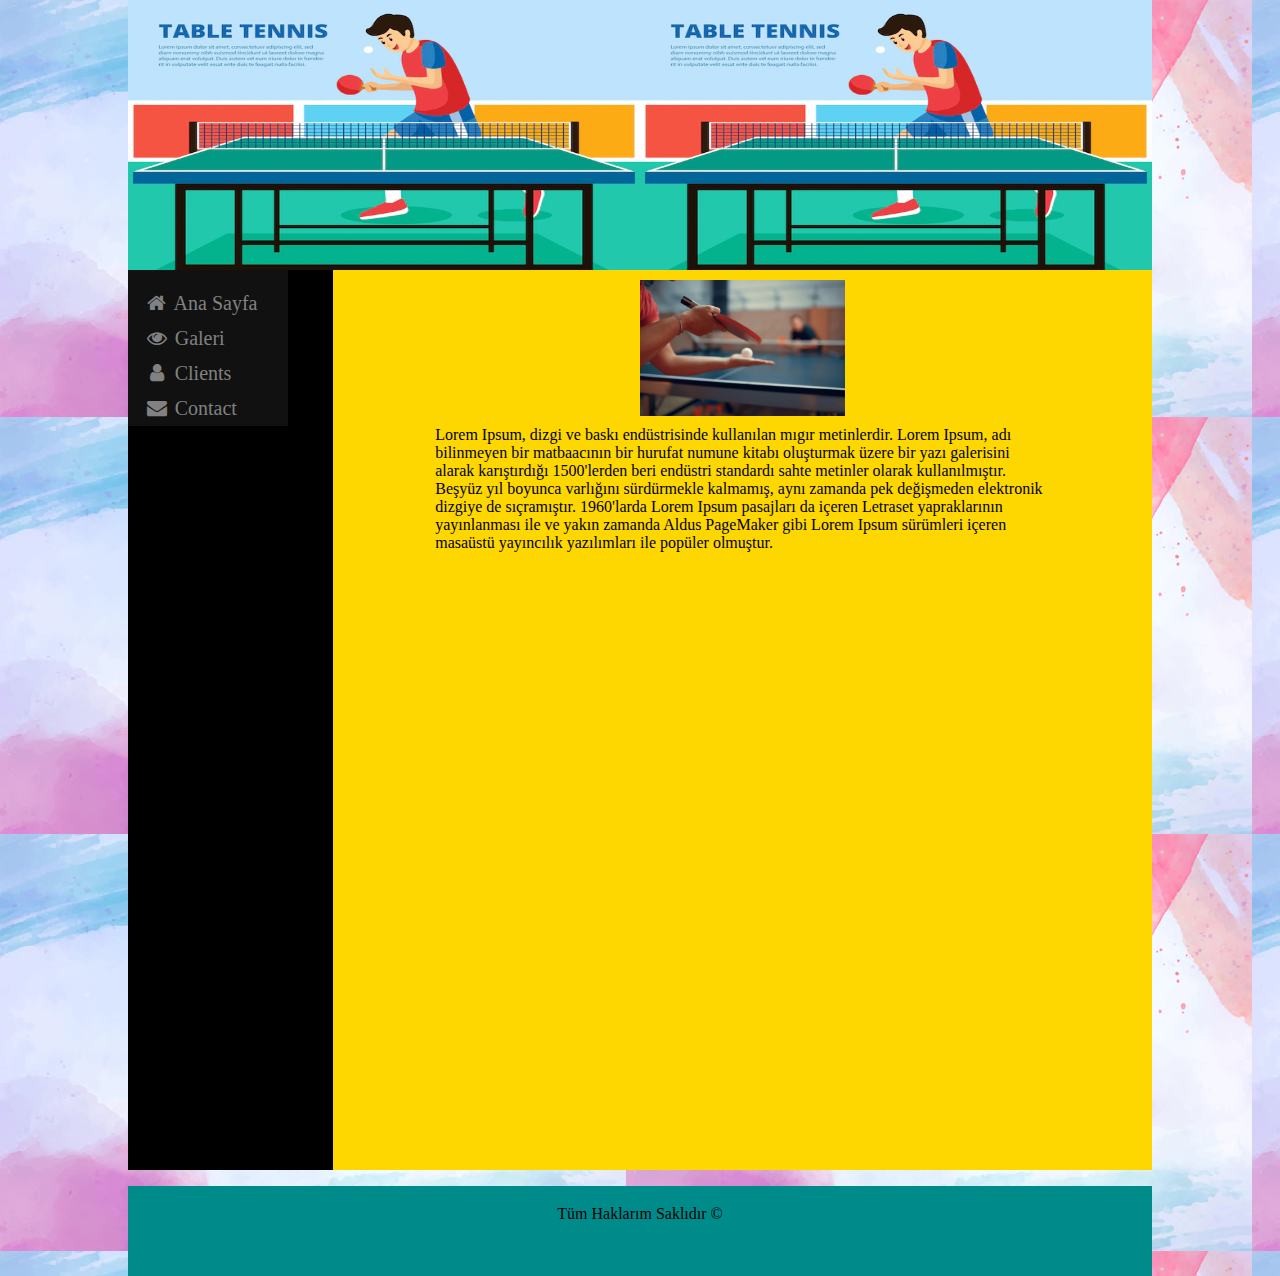
<file: index.html>
<!DOCTYPE html>
<html lang="en">

<head>
    <meta charset="UTF-8">
    <meta http-equiv="X-UA-Compatible" content="IE=edge">
    <meta name="viewport" content="width=device-width, initial-scale=1.0">
    <title>Ana Sayfa</title>
    <link rel="stylesheet" href="https://cdnjs.cloudflare.com/ajax/libs/font-awesome/4.7.0/css/font-awesome.min.css">
    <link rel="stylesheet" href="main.css">
</head>

<body>
    <div id="ÜstAlan"></div>
    <div id="Kat_1">
        <div id="Menü">
            <div class="sidebar">
                <a href="index.html"><i class="fa fa-fw fa-home"></i> Ana Sayfa</a>
                <a href="Galeri.html"><i class="fa fa-fw fa-eye"></i> Galeri</a>
                <a href="#clients"><i class="fa fa-fw fa-user"></i> Clients</a>
                <a href="#contact"><i class="fa fa-fw fa-envelope"></i> Contact</a>
            </div>

        </div>
        <div id="İçerikAlanı">
            <img src="images/güzel.webp">
            <p>

                Lorem Ipsum, dizgi ve baskı endüstrisinde kullanılan mıgır metinlerdir. Lorem Ipsum, adı bilinmeyen bir
                matbaacının bir hurufat numune kitabı oluşturmak üzere bir yazı galerisini alarak karıştırdığı
                1500'lerden beri endüstri standardı sahte metinler olarak kullanılmıştır. Beşyüz yıl boyunca varlığını
                sürdürmekle kalmamış, aynı zamanda pek değişmeden elektronik dizgiye de sıçramıştır. 1960'larda Lorem
                Ipsum pasajları da içeren Letraset yapraklarının yayınlanması ile ve yakın zamanda Aldus PageMaker gibi
                Lorem Ipsum sürümleri içeren masaüstü yayıncılık yazılımları ile popüler olmuştur.

            </p>

</div>


        </div>
        <div id="AltAlan"> <p>Tüm Haklarım Saklıdır &copy;</p>  </div>

</body>

</html>
</file>
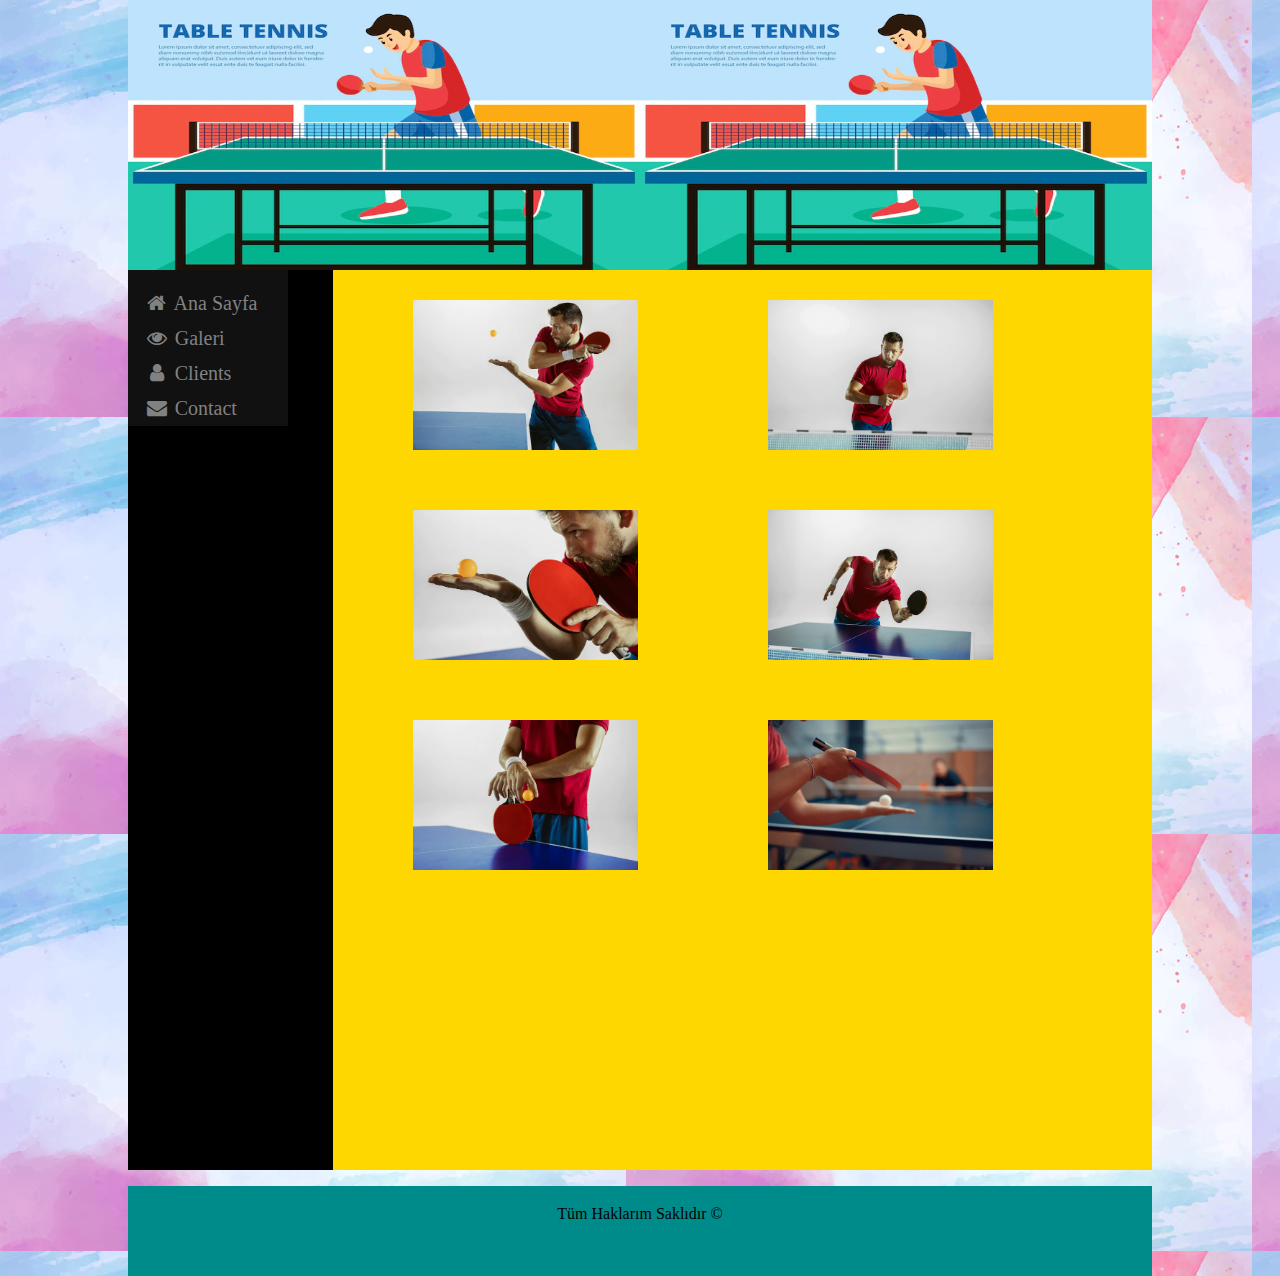
<file: Galeri.html>
<!DOCTYPE html>
<html lang="en">

<head>
    <meta charset="UTF-8">
    <meta http-equiv="X-UA-Compatible" content="IE=edge">
    <meta name="viewport" content="width=device-width, initial-scale=1.0">
    <title>Ana Sayfa</title>
    <link rel="stylesheet" href="https://cdnjs.cloudflare.com/ajax/libs/font-awesome/4.7.0/css/font-awesome.min.css">
    <link rel="stylesheet" href="main.css">
</head>

<body>
    <div id="ÜstAlan"></div>
    <div id="Kat_1">
        <div id="Menü">
            <div class="sidebar">
                <a href="index.html"><i class="fa fa-fw fa-home"></i> Ana Sayfa</a>
                <a href="Galeri.html"><i class="fa fa-fw fa-eye"></i> Galeri</a>
                <a href="#clients"><i class="fa fa-fw fa-user"></i> Clients</a>
                <a href="#contact"><i class="fa fa-fw fa-envelope"></i> Contact</a>
            </div>

        </div>
        <div id="İçerikAlanı">
           <img class="galeri_resmi" src="images/bekent servis.webp">
           <img class="galeri_resmi" src="images/bekent.webp">
           <img class="galeri_resmi" src="images/forend servis.webp">
           <img class="galeri_resmi" src="images/forent.webp">
           <img class="galeri_resmi" src="images/table tennis.webp">
           <img class="galeri_resmi" src="images/güzel.webp">

</div>

        </div>
        <div id="AltAlan"> <p>Tüm Haklarım Saklıdır &copy;</p>  </div>

</body>

</html>
</file>
<file: main.css>
html,
body {
    height: 100%;
    margin: 0;
}
body{
    background-image: url("images/background.webp");
}

#ÜstAlan {
    background-image: url("images/logo.webp");
    background-repeat: round;
    height: 30%;
    width: 80%;
    margin: auto;
}

#Kat_1 {
    height: 100%;
    width: 80%;
    margin: auto;
}

#Menü {
    width: 20%;
    float: left;
    height: 100%;
    background-color: black;
}

#İçerikAlanı {
    width: 100%;
    height: 100%;
    background-color: gold;
}

#İçerikAlanı img {
    width: 20%;
    margin: auto;
    display: block;
    position: relative;
    padding: 10px;
}

#İçerikAlanı .galeri_resmi{
    width: 22%;
    float: left;
    margin-left: 70px;
    margin-right: 40px;
    margin-top: 20px;
    margin-bottom: 20px;
}

#İçerikAlanı p {
    width: 60%;
    position: relative;
    margin: auto;
display: flex ;        }

#AltAlan {
    height: 10%;
    background-color: darkcyan;
    width: 80%;
    margin: auto;
    text-align: center;
}

#AltAlan {
    line-height: 55px;
}




.sidebar {
    
    width: 160px;

    z-index: 1;
    top: 0;
    left: 0;
    background-color: #111;
    overflow-x: hidden;
    padding-top: 16px;
}

/* Style sidebar links */
.sidebar a {
    padding: 6px 8px 6px 16px;
    text-decoration: none;
    font-size: 20px;
    color: #818181;
    display: block;
}

/* Style links on mouse-over */
.sidebar a:hover {
    color: #f1f1f1;
}

/* Style the main content */
.main {
    margin-left: 160px;
    /* Same as the width of the sidenav */
    padding: 0px 10px;
}

/* Add media queries for small screens (when the height of the screen is less than 450px, add a smaller padding and font-size) */
@media screen and (max-height: 450px) {
    .sidebar {
        padding-top: 15px;
    }

    .sidebar a {
        font-size: 18px;
    }
}
</file>
